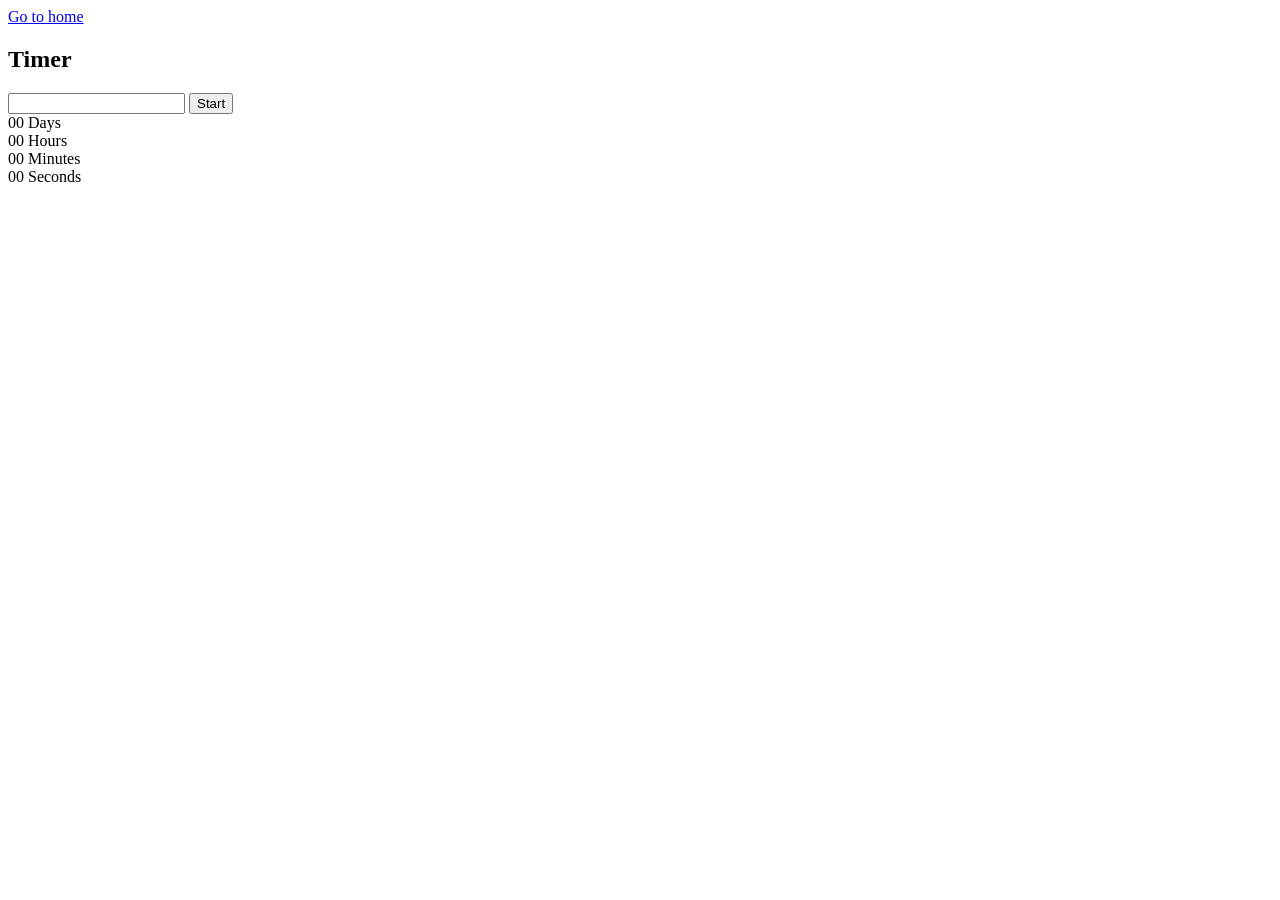
<file: src/1-timer.html>
<!DOCTYPE html>
<html lang="en">
  <head>
    <meta charset="UTF-8" />
    <meta http-equiv="X-UA-Compatible" content="IE=edge" />
    <meta name="viewport" content="width=device-width, initial-scale=1.0" />
    <title>Page 2</title>
  </head>
  <body>
    <section>
      <a href="./index.html">Go to home</a>
      <h1>Timer</h1>
    </section>
    <input type="text" id="datetime-picker" />
    <button type="button" id="startButton" data-start>Start</button>

    <div class="timer">
      <div class="field">
        <span class="value" id="days" data-days>00</span>
        <span class="label">Days</span>
      </div>
      <div class="field">
        <span class="value" id="hours" data-hours>00</span>
        <span class="label">Hours</span>
      </div>
      <div class="field">
        <span class="value" id="minutes" data-minutes>00</span>
        <span class="label">Minutes</span>
      </div>
      <div class="field">
        <span class="value" id="seconds" data-seconds>00</span>
        <span class="label">Seconds</span>
      </div>
    </div>

    <script type="module" src="./js/1-timer.js"></script>
  </body>
</html>
</file>
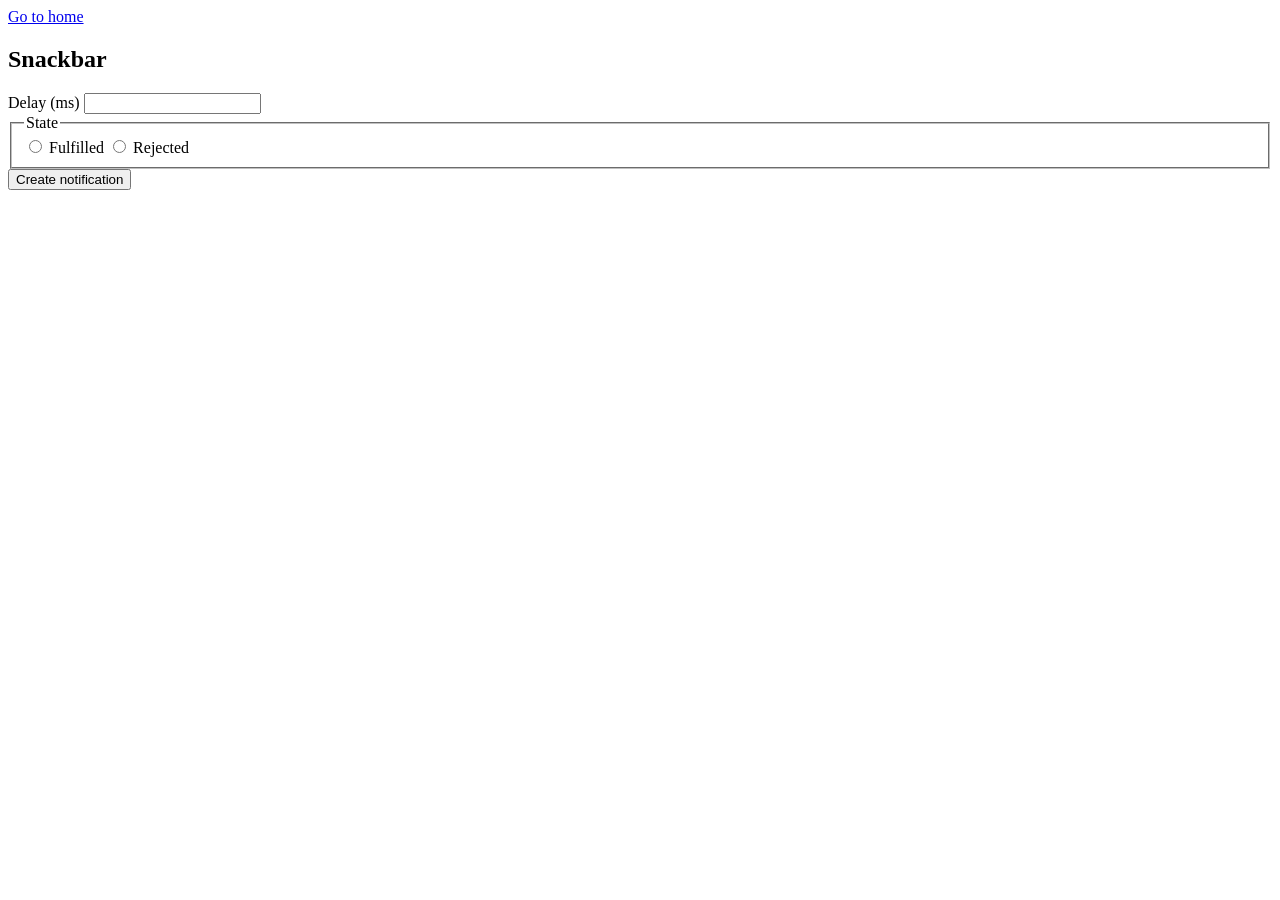
<file: src/2-snackbar.html>
<!DOCTYPE html>
<html lang="en">
  <head>
    <meta charset="UTF-8" />
    <meta http-equiv="X-UA-Compatible" content="IE=edge" />
    <meta name="viewport" content="width=device-width, initial-scale=1.0" />
    <title>Page 3</title>
  </head>
  <body>
    <section>
      <a href="./index.html">Go to home</a>
      <h1>Snackbar</h1>
    </section>
    <form class="form">
      <label>
        Delay (ms)
        <input type="number" name="delay" required />
      </label>

      <fieldset>
        <legend>State</legend>
        <label>
          <input type="radio" name="state" value="fulfilled" required />
          Fulfilled
        </label>
        <label>
          <input type="radio" name="state" value="rejected" required />
          Rejected
        </label>
      </fieldset>

      <button type="submit">Create notification</button>
    </form>
    <script type="module" src="./js/2-snackbar.js"></script>
  </body>
</html>
</file>
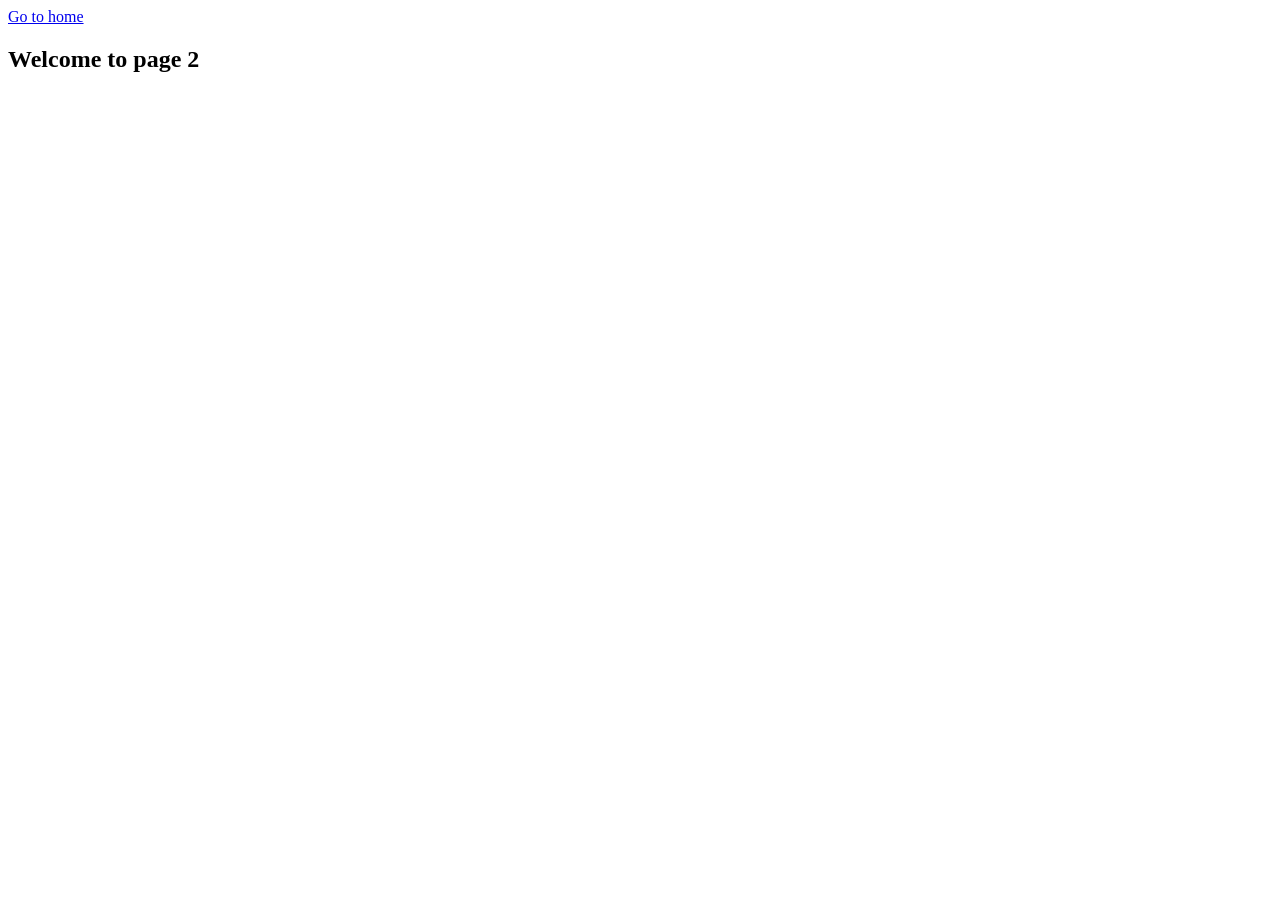
<file: src/page-2.html>
<!DOCTYPE html>
<html lang="en">
  <head>
    <meta charset="UTF-8" />
    <meta http-equiv="X-UA-Compatible" content="IE=edge" />
    <meta name="viewport" content="width=device-width, initial-scale=1.0" />
    <title>Page 2</title>
  </head>
  <body>
    <section>
      <a href="./index.html">Go to home</a>
      <h1>Welcome to page 2</h1>
    </section>
  </body>
</html>
</file>
